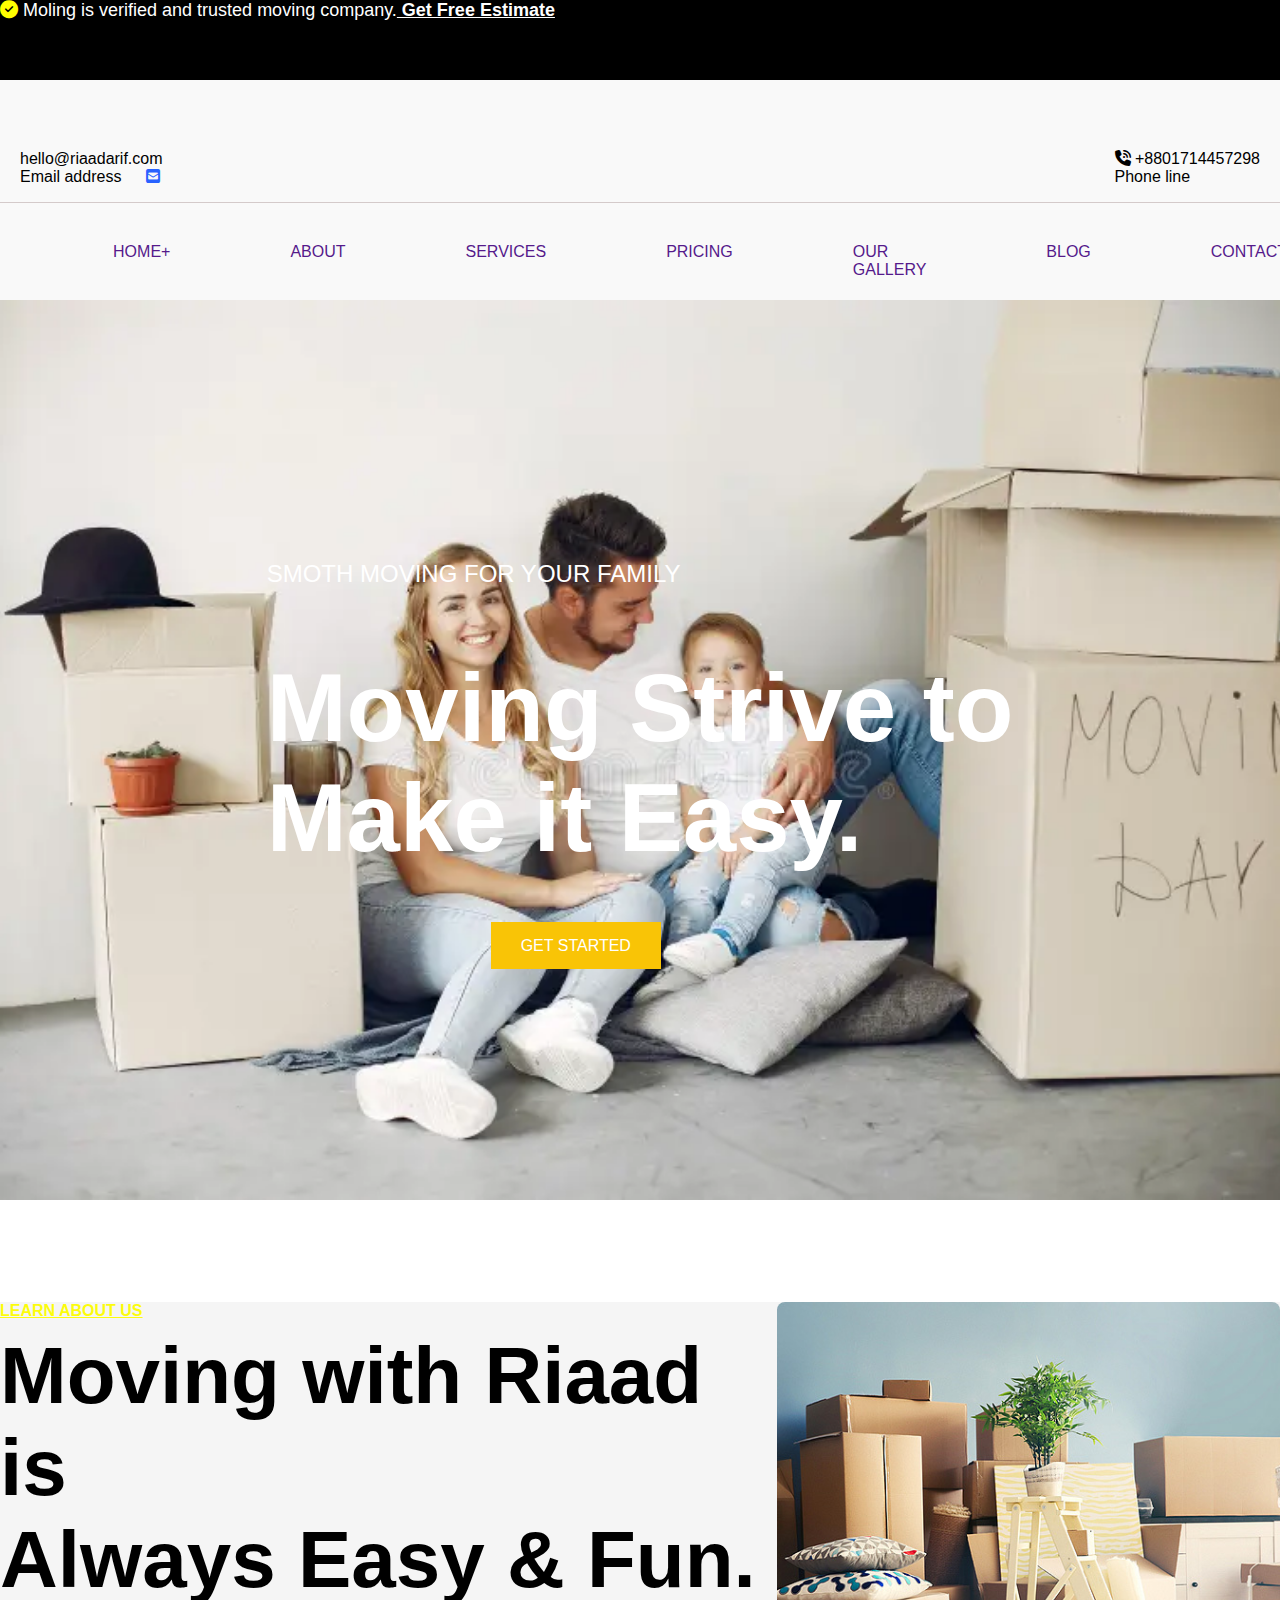
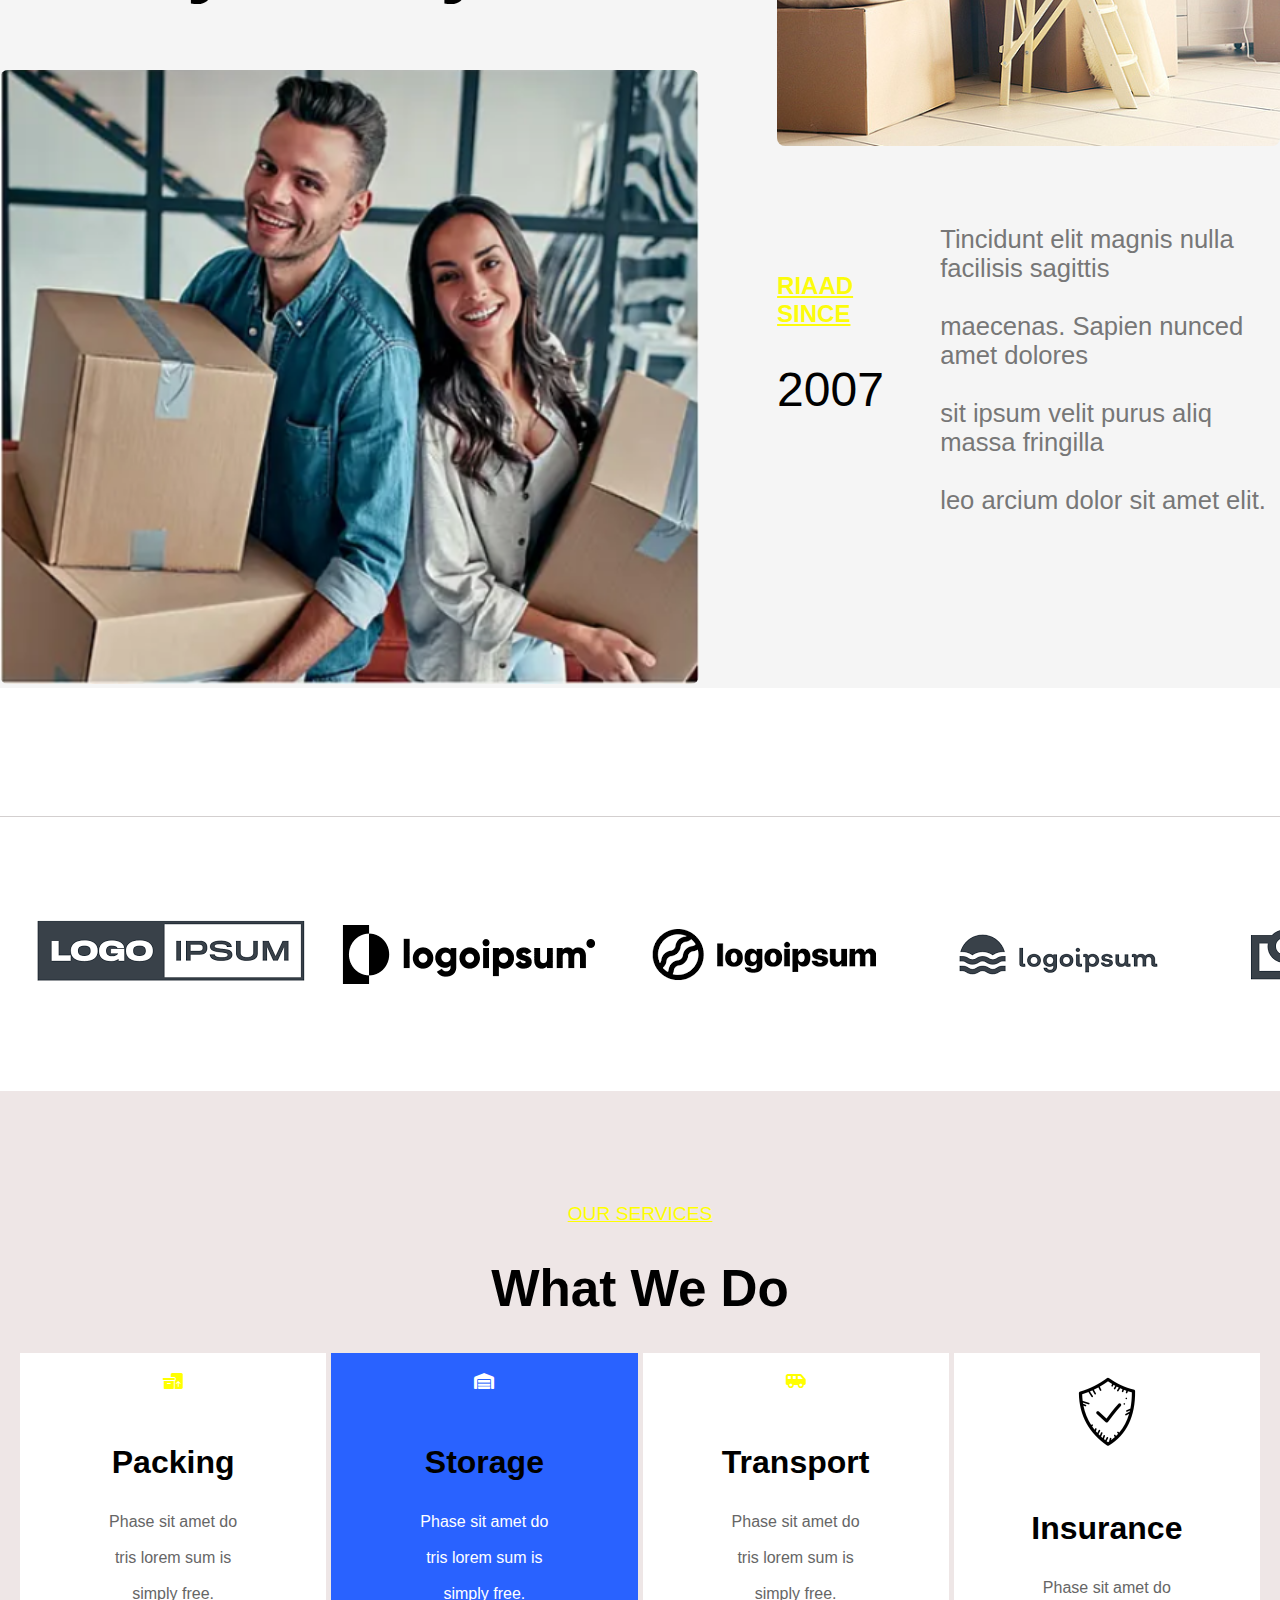
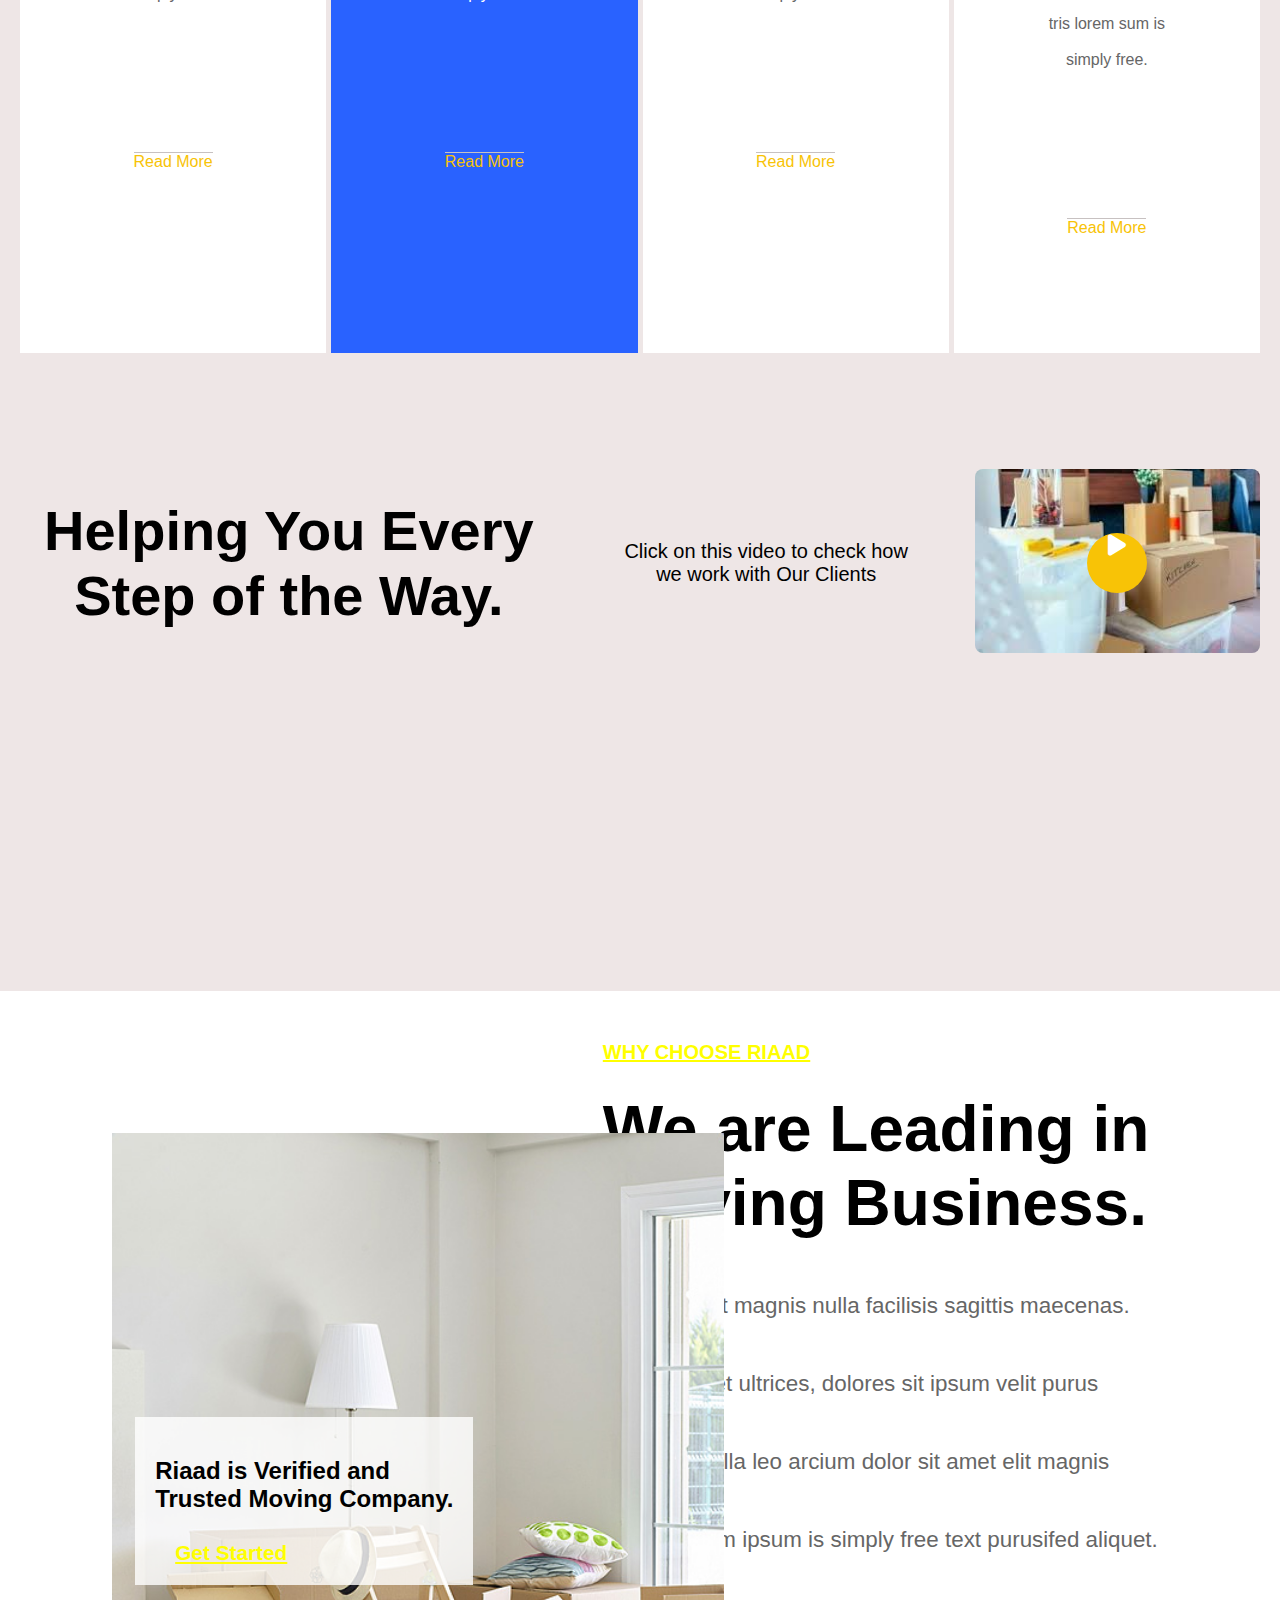
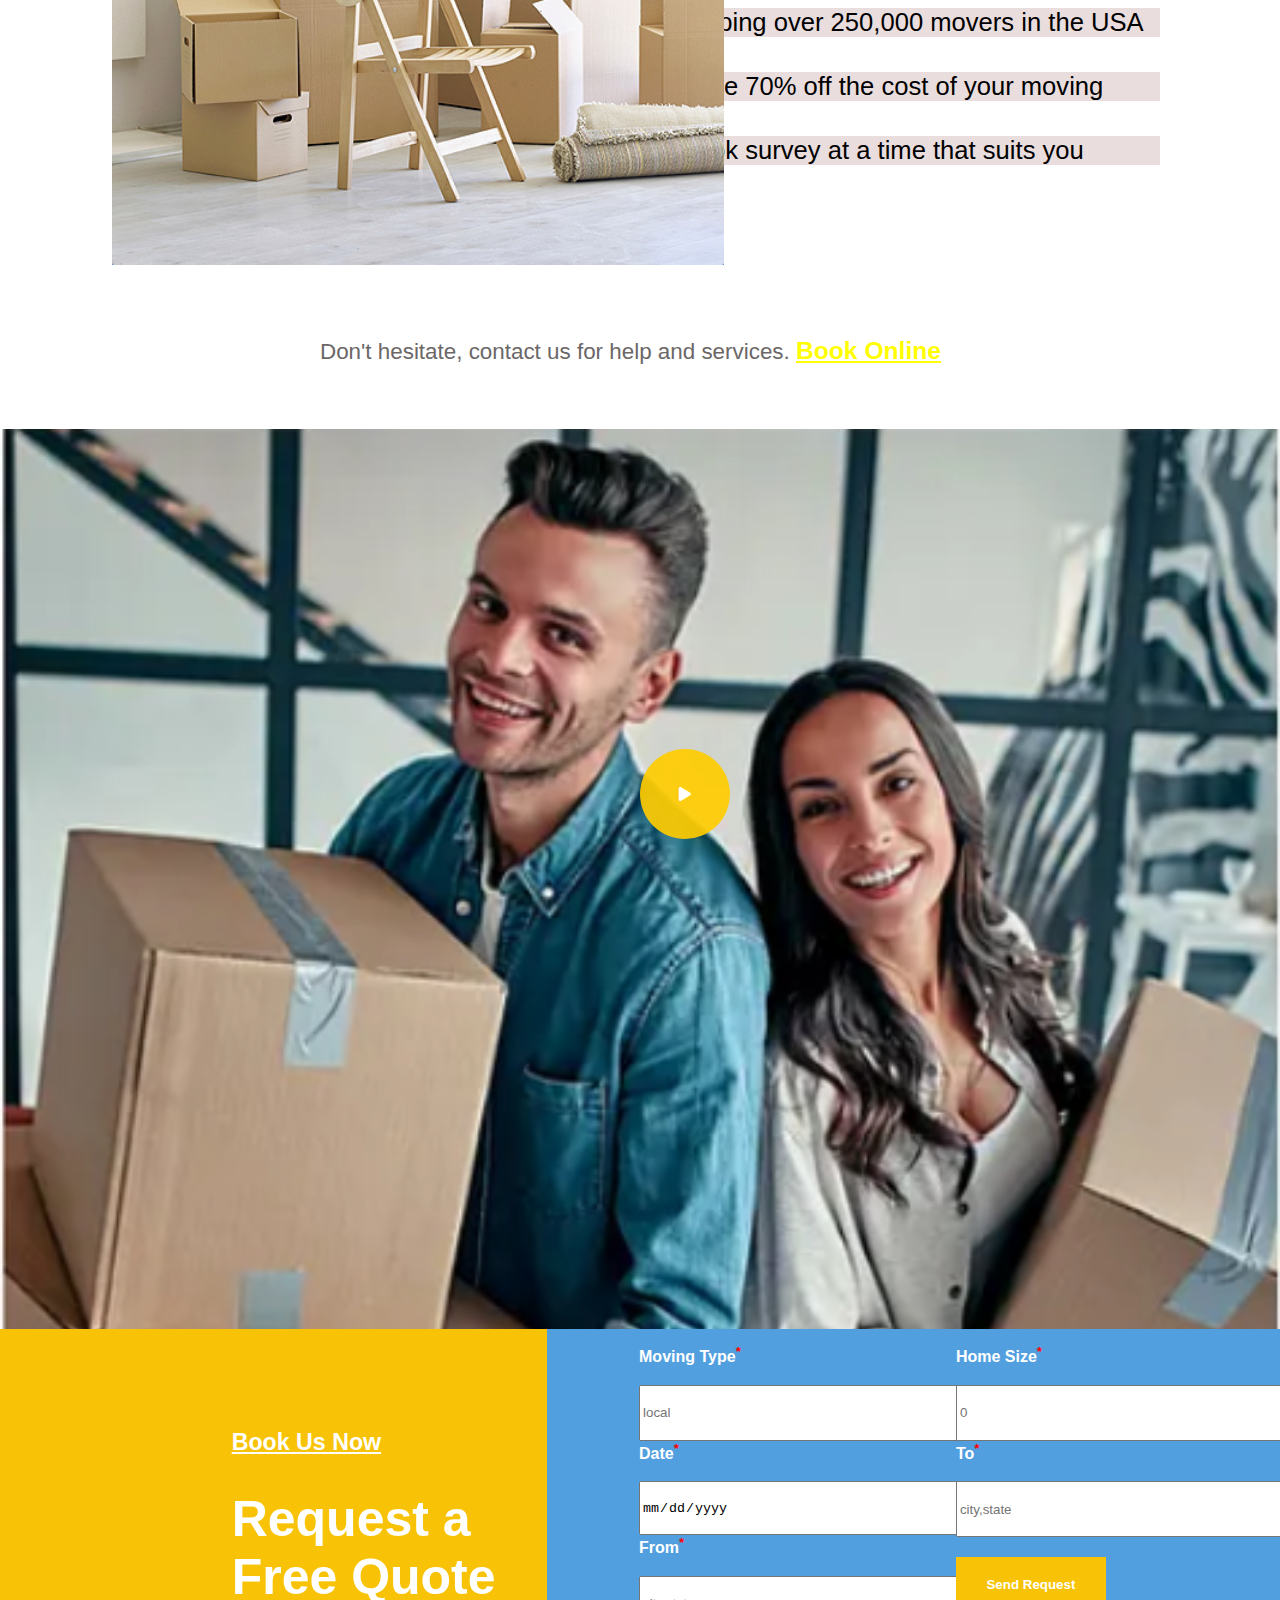
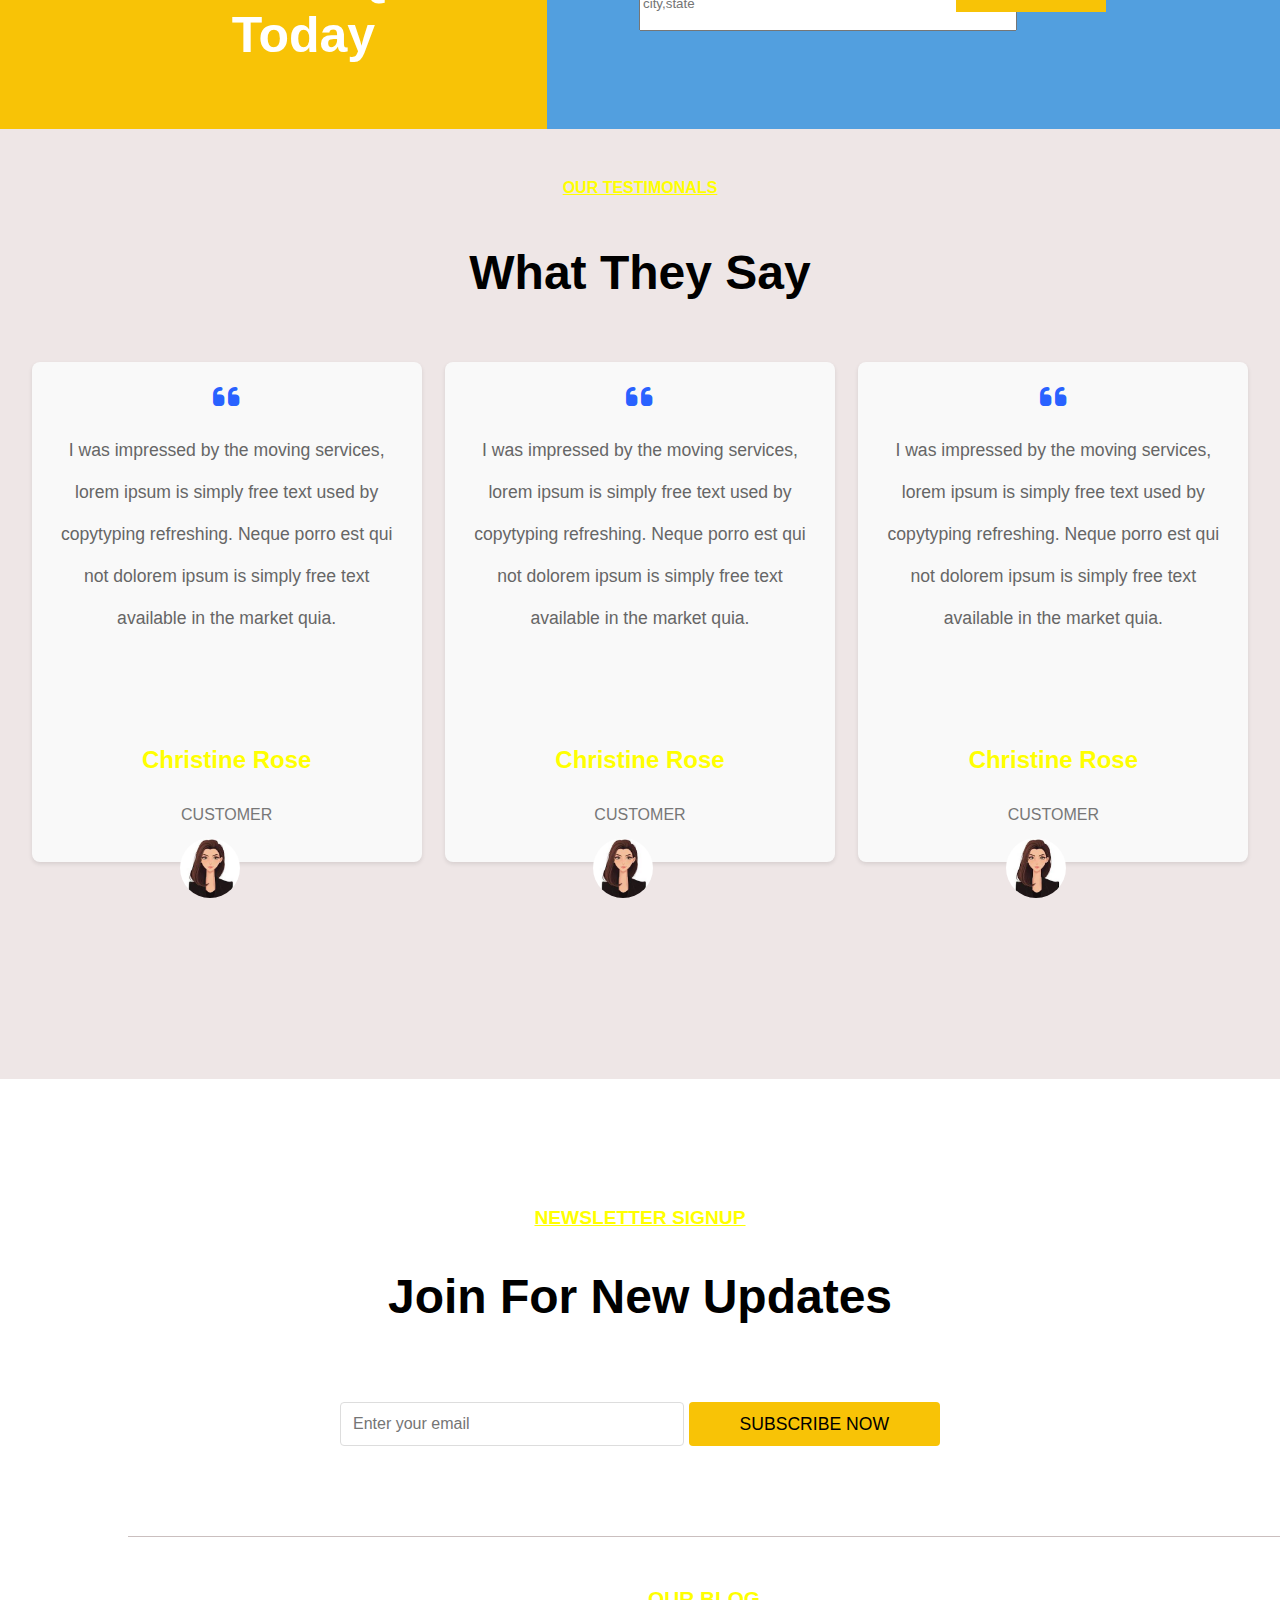
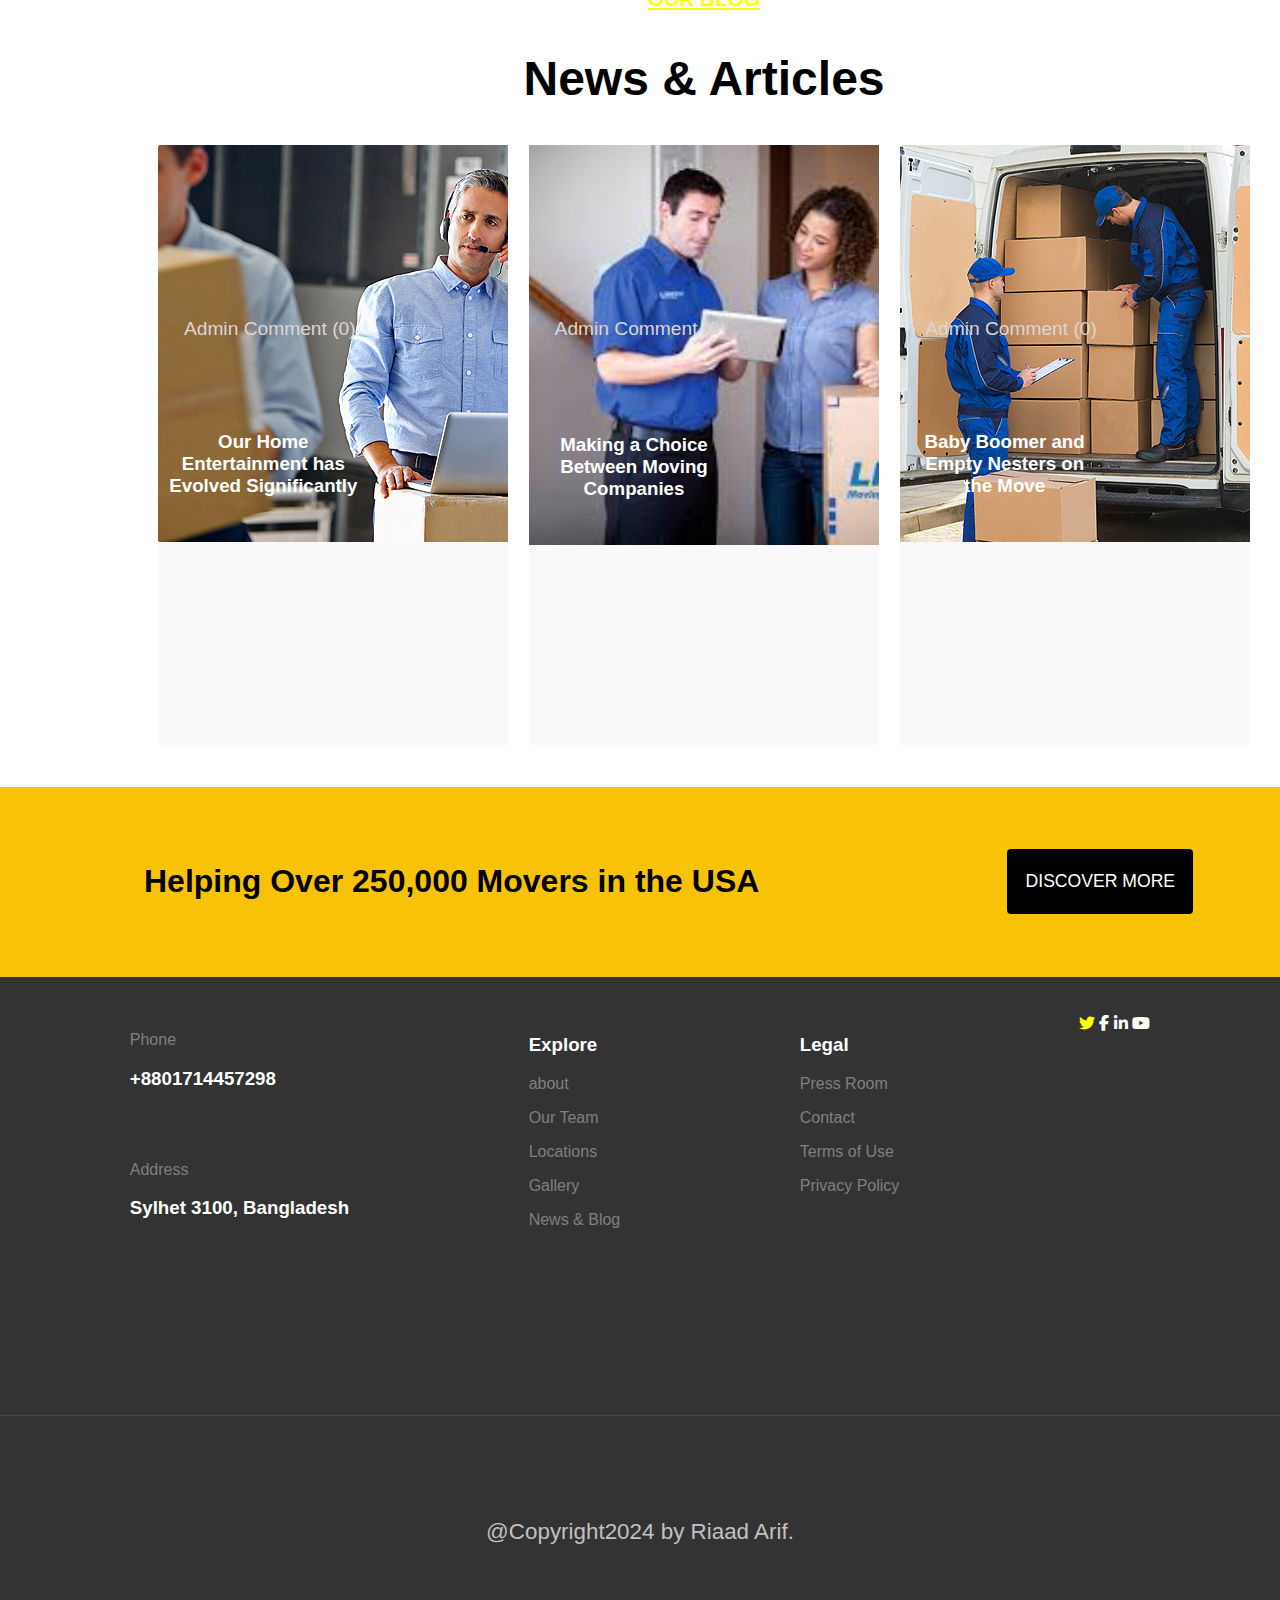
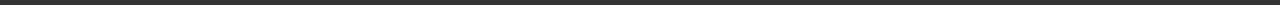
<file: index.html>
<!DOCTYPE html>
<html lang="en">

<head>
    <meta charset="UTF-8">
    <meta name="viewport" content="width=device-width, initial-scale=1.0">
    <title>Moving Website</title>
    <link rel="stylesheet" href="https://cdnjs.cloudflare.com/ajax/libs/font-awesome/6.7.2/css/all.min.css"
        integrity="sha512-Evv84Mr4kqVGRNSgIGL/F/aIDqQb7xQ2vcrdIwxfjThSH8CSR7PBEakCr51Ck+w+/U6swU2Im1vVX0SVk9ABhg=="
        crossorigin="anonymous" referrerpolicy="no-referrer" />
    <link rel="stylesheet" href="style.css">
</head>

<body>
    <div class="top-bar">
        <div class="verification-info">
            <i class="fa-solid fa-circle-check"></i>
            <span>Moling is verified and trusted moving company.<a href=""> Get Free
                    Estimate</a></span>
        </div>
    </div>
    <header class="top-header">
        <div class="contact-info">
            <div class="email-info">
                <p>hello@riaadarif.com<br> Email address</p>
                <i class="fa-solid fa-square-envelope"></i>
            </div>
            <div class="phone-info">
                <i class="fa-solid fa-phone-volume"></i>
                <p>+8801714457298<br>Phone line</p>
            </div>
        </div>
        <nav class="top-navigation">
            <ul>
                <li><a href="">HOME+</a></li>
                <li><a href="">ABOUT</a></li>
                <li><a href="">SERVICES</a></li>
                <li><a href="">PRICING</a></li>
                <li><a href="">OUR GALLERY</a></li>
                <li><a href="">BLOG</a></li>
                <li><a href="">CONTACT</a></li>
            </ul>
        </nav>
    </header>
    <div class="hero-section">
        <div class="hero-content">
            <p>SMOTH MOVING FOR YOUR FAMILY</p>
            <h1>Moving Strive to<br> Make it Easy.</h1>
            <a href="" class="cta-button">GET STARTED</a>
        </div>
    </div>
    <div class="about-content">
        <div class="text-column">
            <a href="">LEARN ABOUT US</a>
            <h1>Moving with Riaad is<br> Always Easy & Fun.</h1>
            <br><br><br>
            <img src="images/couple.png" class="team-image">
        </div>
        <div class="border"></div>
        <div class="image-column">
            <div class="image-container">
                <img src="images/store.jpg" alt="Boxes" class="boxes-image">

            </div>
            <div class="history">
                <div class="year">
                    <br><br><br><br>
                    <a href=" ">RIAAD SINCE</a>
                    <p>2007</p>
                </div>
                <div>
                    <p>Tincidunt elit magnis nulla facilisis sagittis<br><br> maecenas. Sapien nunced amet
                        dolores<br><br>
                        sit ipsum velit purus aliq massa fringilla <br><br>
                        leo arcium dolor sit amet elit.</p>
                </div>
            </div>
        </div>
    </div>
    <div class="logo-container">
        <img src="images/logoipsumbox.png">
        <img src="images/logoipsum2.png">
        <img src="images/logoipsumcir.png">
        <img src="images/ipsumsemi.png">
        <img src="images/ipsumlogoreci.png">
    </div>
    <div class="services-section">
        <div class="services-header">
            <a href="">OUR SERVICES</a>
            <h1>What We Do</h1>
        </div>
        <div class="services-grid">
            <div class="service-item">
                <div class="icon-container">
                    <i class="fa-solid fa-boxes-packing"></i>
                </div>
                <h3>Packing</h3>
                <p>Phase sit amet do<br><br> tris lorem sum is <br><br>simply free.</p>
                <a href="" class="read-more">Read More</a>
            </div>
            <div class="service-item active">
                <div class="icon-container">
                    <i class="fa-solid fa-warehouse"></i>
                </div>
                <h3>Storage</h3>
                <p>Phase sit amet do<br><br> tris lorem sum is<br><br> simply free.</p>
                <a href="" class="read-more">Read More</a>
            </div>
            <div class="service-item">
                <div class="icon-container">
                    <i class="fa-solid fa-van-shuttle"></i>
                </div>
                <h3>Transport</h3>
                <p>Phase sit amet do <br><br>tris lorem sum is<br><br> simply free.</p>
                <a href="" class="read-more">Read More</a>
            </div>
            <div class="service-item">
                <div class="icon-container">
                    <img src="images/insurance.png">
                </div>
                <h3>Insurance</h3>
                <p>Phase sit amet do<br><br> tris lorem sum is<br><br> simply free.</p>
                <a href="" class="read-more">Read More</a>
            </div>
        </div>
        <div class="helping-container">
            <div class="text-column">
                <h2>Helping You Every Step of the Way.</h2>
            </div>
            <div class="help">
                <p>Click on this video to check how we work with Our Clients</p>
            </div>
            <div class="video-column">
                <div class="video-thumbnail">
                    <img src="images/movingphoto.JPG">
                    <a href="#" class="play-button">
                        <i class="fas fa-play"></i>
                    </a>
                </div>
            </div>
        </div>
    </div>
    <div class="combined-section">
        <div class="image-side">
            <img src="images/Home.JPG">
            <div class="text-overlay">
                <h2>Riaad is Verified and <br>Trusted Moving Company.</h2><br>
                <a href="" class="get-started">Get Started</a>
            </div>
        </div>
        <div class="content-side">
            <a href="">WHY CHOOSE RIAAD</a>
            <h2>We are Leading in <br>Moving Business.</h2>
            <p>Tincidunt elit magnis nulla facilisis sagittis maecenas. Sapien<br><br>
                nunced amet ultrices, dolores sit ipsum velit purus aliquet,<br><br>
                massa fringilla leo arcium dolor sit amet elit magnis amet<br><br>
                ultrices lorem ipsum is simply free text purusifed aliquet.</p><br>
            <ul>
                <li><i class="fas fa-check-circle"></i> Helping over 250,000 movers in the USA</li><br>
                <li><i class="fas fa-check-circle"></i> Save 70% off the cost of your moving</li><br>
                <li><i class="fas fa-check-circle"></i> Book survey at a time that suits you</li><br>
            </ul>
        </div>
    </div>
    <div class="contact-us">
        <p class="contact-text">Don't hesitate, contact us for help and services. <a href="">Book Online</a></p>
    </div>
    <div class="video-thumbnail-icon">
        <a href=" " class="play-button-icon">
            <i class="fas fa-play"></i>
        </a>
    </div>
    <div class="video-img">
    </div>
    <div class="book">
        <div class="request">
            <a href="">Book Us Now</a>
            <h1>Request a <br>Free Quote<br> Today</h1>
        </div>
        <div class="form">
            <div class="input-form">
                <div class="input">
                    <label for="moving-type">Moving Type<sup>*</sup></label>
                    <br>
                    <input type="text" id="moving-type" placeholder="local">
                    <br>
                    <label for="date">Date<sup>*</sup></label>
                    <br>
                    <input type="date" id="date" placeholder="mm/dd/yy">
                    <br>
                    <label for="from">From<sup>*</sup></label>
                    <br>
                    <input type="text" id="from" placeholder="city,state">
                    <br>
                </div>
                <div class="input">
                    <label for="home-size">Home Size<sup>*</sup></label>
                    <br>
                    <input type="number" id="home-size" placeholder="0">
                    <br>

                    <label for="to">To<sup>*</sup></label>
                    <br>
                    <input type="text" id="to" placeholder="city,state">
                    <br>
                    <button>Send Request</button>
                </div>
            </div>
        </div>
    </div>
    <div class="testimonials-container">
        <a href="">OUR TESTIMONALS</a>
        <h3>What They Say</h3>
        <div class="testimonials-grid">
            <div class="testimonial">
                <i class="fas fa-quote-left quote-icon"></i>
                <p>I was impressed by the moving services,<br> <br>
                    lorem ipsum is simply free text used by<br><br>
                    copytyping refreshing. Neque porro est qui<br> <br>
                    not dolorem ipsum is simply free text<br><br>
                    available in the market quia.</p><br>
                <div class="customer-info">
                    <div class="customer-details">
                        <h4>Christine Rose</h4>
                        <span>CUSTOMER</span>
                        <img src="images/customerimage.jpeg">
                    </div>
                </div>
            </div>
            <div class="testimonial">
                <i class="fas fa-quote-left quote-icon"></i>
                <p>I was impressed by the moving services,<br><br>
                    lorem ipsum is simply free text used by<br><br>
                    copytyping refreshing. Neque porro est qui<br><br>
                    not dolorem ipsum is simply free text<br><br>
                    available in the market quia.</p>
                <div class="customer-info">
                    <div class="customer-details">
                        <h4>Christine Rose</h4>
                        <span>CUSTOMER</span>
                        <img src="images/customerimage.jpeg">
                    </div>

                </div>
            </div>
            <div class="testimonial">
                <i class="fas fa-quote-left quote-icon"></i>
                <p>I was impressed by the moving services,<br><br>
                    lorem ipsum is simply free text used by<br><br>
                    copytyping refreshing. Neque porro est qui<br><br>
                    not dolorem ipsum is simply free text<br><br>
                    available in the market quia.</p>
                <div class="customer-info">
                    <div class="customer-details">
                        <h4>Christine Rose</h4>
                        <span>CUSTOMER</span>
                        <img src="images/customerimage.jpeg">
                    </div>
                </div>
            </div>
        </div>
    </div>
    <div class="newsletter-container">
        <a href=""> NEWSLETTER SIGNUP</a>
        <h2>Join For New Updates</h2>
        <form id="newsletterForm">
            <input type="email" id="newsletterEmail" name="newsletterEmail" placeholder="Enter your email" required>
            <button type="submit">SUBSCRIBE NOW</button>
        </form>
    </div>
    <div class="news-articles-container">
        <a href=""> OUR BLOG</a>
        <h2>News & Articles</h2>
        <div class="news-grid">
            <div class="news-item">
                <div class="news-header">
                    <p> Admin Comment (0)</p>
                </div>
                <img src="images/manager.jpg">
                <h3>Our Home <br>Entertainment has<br> Evolved Significantly</h3>
            </div>
            <div class="news-item">
                <div class="news-header">
                    <p>Admin Comment (0)</p>
                </div>
                <img src="images/middleimg.jpeg" style="height: 400px;">
                <h3>Making a Choice<br> Between Moving<br> Companies</h3>
            </div>
            <div class="news-item">
                <div class="news-header">
                    <p>Admin Comment (0)</p>
                </div>
                <img src="images/customer.jpg">
                <h3>Baby Boomer and <br>Empty Nesters on<br>the Move</h3>
            </div>
        </div>
    </div>
    <div class="stats-content">
        <h2>Helping Over 250,000 Movers in the USA</h2>
        <button type="submit" id="discover-buttom">DISCOVER MORE</button>
    </div>
    <footer class="footer">
        <div class="footer-container">
            <div class="footer-section">
                <p>Phone</p>
                <h3> +8801714457298</h3>
                <br><br>
                <p>Address</p>
                <h3>Sylhet 3100, Bangladesh</h3>
            </div>
            <div class="footer-section">
                <h3>Explore</h3>
                <p>about</p>
                <p>Our Team</p>
                <p>Locations</p>
                <p>Gallery</p>
                <p>News & Blog</p>
            </div>
            <div class="footer-section">
                <h3>Legal</h3>
                <p>Press Room</p>
                <p>Contact</p>
                <p>Terms of Use</p>
                <p>Privacy Policy</p>
            </div>
            <div class="footer-section">
                <i class="fa-brands fa-twitter"></i>
                <i class="fa-brands fa-facebook-f"></i>
                <i class="fa-brands fa-linkedin-in"></i>
                <i class="fa-brands fa-youtube"></i>
            </div>
        </div>
        <div class="footer-bottom">
            <p>@Copyright2024 by Riaad Arif. </p>
        </div>
    </footer>
</body>

</html>
</file>
<file: style.css>
body {
    margin: 0;
    font-family: Arial, sans-serif;
}

.top-bar {
    background-color: black;
    color: white;
    font-size: 18px;
    align-items: center;
    height: 80px;
}

.fa-circle-check {
    color: yellow;
}

.verification-info a {
    color: white;
    font-weight: 800;
}

.top-header {
    display: flex;
    flex-direction: column;
    align-items: center;
    padding: 70px 20px;
    background-color: #f9f9f9;
}

.contact-info {
    justify-content: space-between;
    width: 100%;
}

.fa-square-envelope {
    color: #2962ff;
}

.fa-phone-volume {
    color: black;
}

.top-navigation ul {
    list-style: none;
    display: flex;
    border-top: solid 0.8px;
    border-color: #d4caca;
}

.top-navigation li {
    margin: 40px 20px -65px 100px;
}

.top-navigation a {
    text-decoration: none;

}

.contact-info {
    display: flex;
    align-items: center;
}

.contact-info p {
    margin: 0;
    display: inline;
    margin-right: 20px;
}

.hero-section {
    background-image: url('images/familypic.webp');
    background-size: cover;
    background-position: center;
    height: 100vh;
    display: flex;
    justify-content: center;
    align-items: center;
    color: white;
}

.hero-content h1 {
    font-size: 6rem;
    font-weight: bold;
}

.hero-content p {
    font-size: 1.5rem;
    margin-top: 15px;
}

.cta-button {
    margin-left: 30%;
    margin-top: 15px;
    padding: 15px 30px;
    background-color: hsl(47, 95%, 50%);
    color: white;
    text-decoration: none;
}

.about-section {
    padding: 50px 20px;
}

.about-content {
    display: flex;
    justify-content: space-around;
    margin-top: 8%;
    background-color: whitesmoke;
    margin-bottom: 10%;
}

.about-content a {
    color: rgb(252, 252, 12);
    font-weight: bold;
}

.text-column h1 {
    font-size: 5em;
    font-weight: 800;
    margin: 10px 0;
}

.team-image {
    width: 90%;
    border-radius: 8px;
}

.image-column {
    width: 40%;

}

.boxes-image {
    width: 100%;
    border-radius: 8px;
}

.history {
    display: flex;
    gap: 10%;
    margin-top: 10%;
}

.history p {
    font-size: 1.6em;
    color: #777;
}

.year p {
    color: black;
    font-size: 3em;
    margin-top: 30%;
}

.year a {
    font-size: 1.5em;
}

.logo-container {
    border-top: solid 1px;
    border-color: rgb(211, 207, 207);
    display: flex;
    justify-content: space-around;
    align-items: center;
    margin: 0 auto;
    padding: 50px 20px;
    background-color: whi;
}

.services-section {
    padding: 50px 20px;
    background-color: rgb(238, 230, 230);
    text-align: center;
    height: 1400px;
}

.services-grid {
    height: 600px;

}

.services-header {
    margin-top: 5%;
}

.services-header a {
    color: yellow;
    font-size: 1.2em;
}

.services-header h1 {
    font-size: 3.2em;
    size: 100px;
}

.fa-boxes-packing {
    color: yellow;

}

.fa-warehouse {
    color: white;

}

.fa-van-shuttle {
    color: yellow;
}

.services-grid {
    display: flex;
    justify-content: space-between;
    gap: 5px;
}

.service-item {
    background-color: rgb(255, 255, 255);
    padding: 20px;
    width: calc(25% - 20px);
    text-align: center;
}

.service-item.active {
    background-color: #2962ff;
}

.service-item.active p {
    color: white;
}

.service-item h3 {
    font-size: 2em;
    margin-top: 20%;
}

.service-item p {
    margin-top: 10%;
    font-size: 1em;
    color: #666;
}

.read-more {
    border-top: solid 1px;
    border-color: rgb(199, 193, 193);
    display: inline-block;
    margin-top: 50%;
    text-decoration: none;
    color: #f8c306;
}

.helping-container {
    display: flex;
    justify-content: space-between;
    align-items: center;
    margin-top: 8%;
    gap: 5%;
}

.help p {
    font-size: 20px;
}

.text-column h2 {
    font-size: 3.5em;
    font-weight: bold;
    color: black;
}

.video-column {
    width: 40%;
    position: relative;
}

.video-thumbnail {
    position: relative;
}

.video-thumbnail img {
    width: 100%;
    border-radius: 8px;
}

.play-button {
    position: absolute;
    top: 50%;
    left: 50%;
    transform: translate(-50%, -50%);
    background-color: #f8c306;
    color: white;
    border-radius: 50%;
    width: 60px;
    height: 60px;
    display: flex;
    justify-content: center;
    font-size: 1.5em;
    text-decoration: none;
}

.combined-section {
    display: flex;
    justify-content: space-between;
    align-items: center;
    padding: 50px 20px;


}

.image-side img {
    margin-top: 18%;
    width: 120%;
    vertical-align: middle;
    position: relative;
    margin-left: 18%;
}

.text-overlay {
    position: absolute;
    background-color: rgba(255, 255, 255, 0.8);
    padding: 20px;
    margin-left: 9%;
    margin-top: -35%;

}

.text-overlay h2 {
    font-size: 1.5em;
    margin-bottom: 10px;
}

.text-overlay a {
    padding: 10px 20px;
    font-weight: bold;
    font-size: 1.3em;

    color: yellow;
    border-radius: 5px;
}

.content-side {
    margin-right: 8%;
    width: 45%;
    margin-top: aut0%;
}

.content-side a {
    color: yellow;
    font-weight: bold;
    font-size: 20px;

}

.content-side h2 {
    font-size: 4em;
    margin-top: 5%;
}

.content-side p {
    font-size: 1.4em;
    color: #666;
    margin-bottom: 20px;
}

.content-side li {
    font-size: 1.6em;
    display: flex;
    align-items: center;
    margin-bottom: 15px;
    border: solid 0.5px;
    border-color: white;
    background-color: rgb(233, 221, 221);
}

.content-side li i {
    color: #f8c306;
    margin-right: 10px;
}

.contact-us {
    margin-bottom: 5%;
}

.contact-us p {
    margin-left: 25%;
    font-size: 1.4em;
    color: rgb(107, 103, 103);
}

.contact-us a {
    color: yellow;
    font-weight: bold;
    font-size: 1.1em;
}

.combined-section {
    display: flex;
    justify-content: space-between;
    align-items: flex-start;
}

.video-thumbnail-icon {
    position: relative;
}

.video-thumbnail-icon img {
    width: 100%;
    border-radius: 8px;
}

.play-button-icon {
    position: absolute;
    left: 50%;
    margin-top: 25%;
    background-color: rgba(255, 204, 0, 0.918);
    color: white;
    border-radius: 50%;
    width: 90px;
    height: 90px;
    display: flex;
    align-items: center;
    justify-content: center;
    text-decoration: none;
}

.video-img {
    background-image: url(images/couple.png);
    background-size: cover;
    height: 100vh;
    justify-content: center;
    align-items: center;
    color: white;
}

.book {
    display: flex;
}

.request {
    background-color: #f8c306;
    padding-left: 350px;
    padding-top: 100px;
    color: white;
}

.request a {
    color: white;
    font-weight: bold;
    margin-left: -60%;
    font-size: 1.45em;
}

.request h1 {
    font-size: 50px;
    margin-left: -60%;
}

.input-form {
    margin-left: 10%;
    margin-top: 2%;
    display: flex;
    gap: 20%;
}

.form {
    width: 500%;
    height: 400px;
    background-color: #529fdf;

}

.input input {
    width: 200%;
    height: 25%;
    margin-left: 10%;
    margin-top: 10%;

}

.book button {
    width: 150px;
    height: 55px;
    margin-top: 20px;
    font-weight: bolder;
    background-color: #f8c306;
    color: white;
    border: none;
    margin-left: 10%;
}

.form label {
    color: white;
    font-weight: bolder;
    margin-left: 10%;

}

.book sup {
    color: red;
}

.testimonials-container {
    background-color: rgb(238, 230, 230);
    max-width: 1800px;
    margin: 0 auto;
    padding: 50px 20px;
    text-align: center;
    height: 850px;
}

.testimonials-container a {
    color: yellow;
    font-weight: bold;
}

.testimonials-container h3 {
    font-size: 3em;
    margin-bottom: 20px;
}

.testimonials-grid {
    margin-top: 5%;
    display: flex;
    justify-content: space-around;
    flex-wrap: wrap;
    height: 400px;
}

.testimonial {
    width: 350px;
    padding: 20px;
    background-color: #f9f9f9;
    border-radius: 8px;
    box-shadow: 0 2px 4px rgba(0, 0, 0, 0.1);
    text-align: center;
    min-height: 460px;
    display: flex;
    flex-direction: column;
    align-items: center;
}

.quote-icon {
    font-size: 30px;
    color: #2962ff;
    margin-bottom: 10px;
}

.testimonial p {
    font-style: normal;
    color: #666;
    margin-bottom: -10px;
    font-size: 1.1em;
}

.customer-info {
    display: flex;
    align-items: center;
    justify-content: center;
    margin-top: auto;
}

.customer-info img {
    width: 60px;
    height: 60px;
    border-radius: 50%;
    margin-bottom: -35%;
    margin-right: 20%;
    object-fit: cover;
}

.customer-details h4 {
    color: yellow;
    font-size: 1.5em;
}

.customer-details span {
    color: #777;
}


.newsletter-container {
    max-width: 600px;
    margin: 0 auto;
    margin-top: 10%;
    margin-bottom: 7%;
    text-align: center;
}

.newsletter-container a {
    color: yellow;
    font-size: 1.2em;
    font-weight: bold;
}

.newsletter-container h2 {
    font-size: 3em;
}

#newsletterForm {
    margin-top: 13%;
    display: flex;
    justify-content: center;
    gap: 5px;
}

#newsletterForm input {
    padding: 12px;
    border: 1px solid #ddd;
    border-radius: 4px;
    font-size: 16px;
    width: 130%;

}

button[type="submit"] {
    background-color: #f8c306;
    color: black;
    border: none;
    border-radius: 4px;
    cursor: pointer;
    font-size: 1.1em;
    width: 100%;
}

.news-articles-container {
    border-top: solid 0.5px;
    border-color: rgb(202, 191, 191);
    max-width: 1500px;
    height: 750px;
    padding: 50px 20px;
    text-align: center;
    margin-left: 10%;
}

.news-articles-container a {
    color: yellow;
    font-size: 1.3em;
    font-weight: bold;
}

.news-articles-container h2 {
    font-size: 3em;
}

.news-grid {
    display: flex;
    justify-content: space-around;

}

.news-item {
    width: 350px;
    height: 600px;
    background-color: #f9f9f9;
    overflow: hidden;

}

.news-header {
    margin-top: 12%;
    font-size: 1.2em;
    position: absolute;
    margin-left: 2%;
    color: rgb(223, 213, 213);
}

.news-item a {
    display: inline-block;
    margin: 15px;
    padding: 10px 20px;
    background-color: #f8c306;
    color: white;
    text-decoration: none;
    border-radius: 5px;
}

.news-item h3 {
    margin-top: -33%;
    margin-left: -40%;
    color: white;
    size: 1.5em;

}

.stats-content {
    background-color: #f8c306;
    color: black;
    padding: 50px 20px;
    text-align: center;
    display: flex;

}

.stats-content h2 {
    font-size: 2em;
    margin-left: 10%;
}

#discover-buttom {
    width: 15%;
    background-color: black;
    color: white;
    height: 65px;
    margin-left: 20%;
    margin-top: 1%;
}

.footer {
    background-color: #333;
    color: white;
}

.footer-container {
    padding-top: 3%;
    display: flex;
    justify-content: space-around;
    max-width: 1200px;
    margin: 0 auto;
    height: 400px;
}

.footer-container p {
    color: gray;
}

.footer-bottom {
    text-align: center;
    padding-top: 80px;
    border-top: 1px solid rgba(80, 78, 78, 0.702);
}

.footer-bottom p {
    color: rgb(194, 192, 192);
    font-size: 1.4em;
    padding-bottom: 60px;
}

.fa-twitter {
    color: yellow;
}

.fa-facebook-f {
    color: white;
}

.fa-linkedin-in {
    color: white;
}

.fa-youtube {
    color: white;
}
</file>
